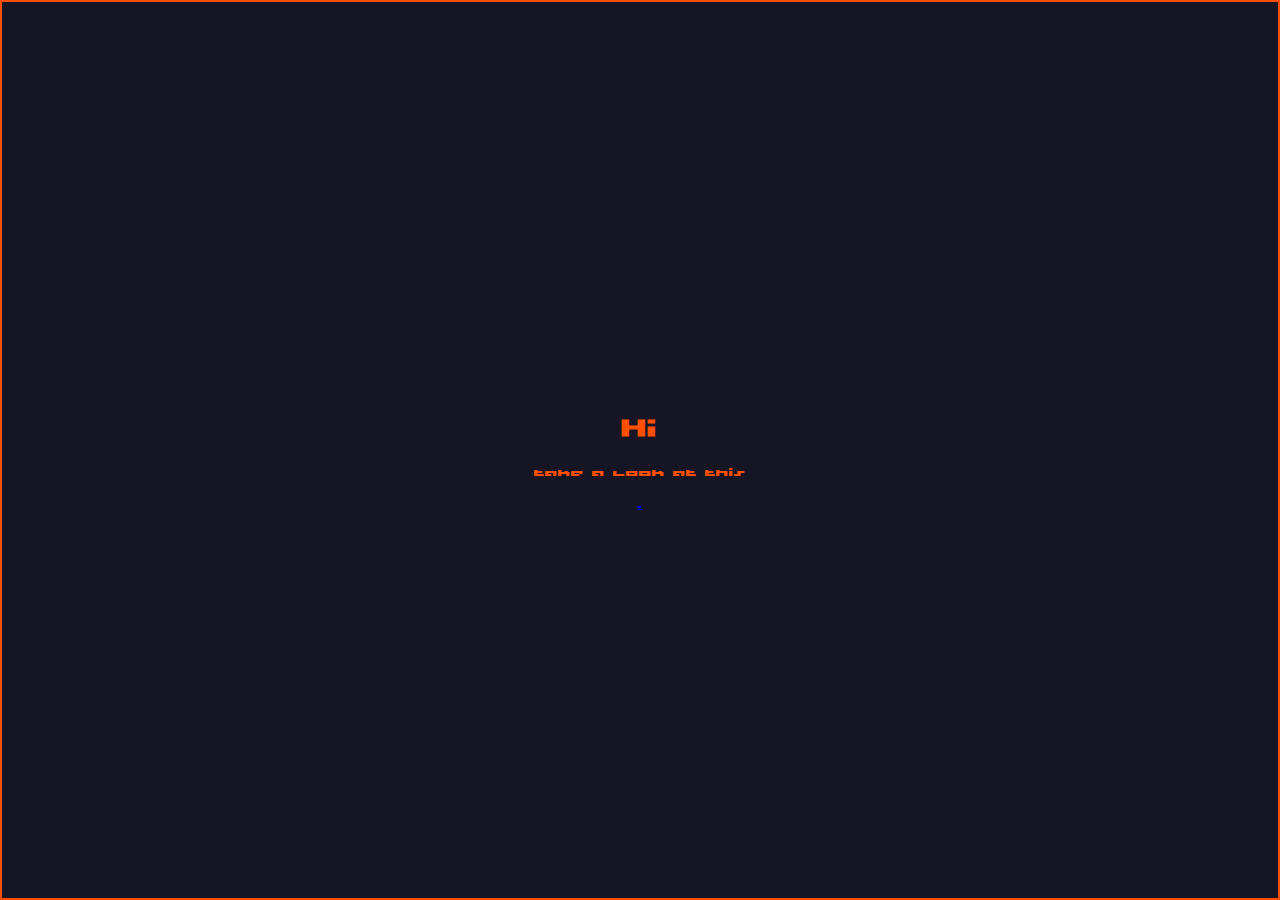
<file: index.html>
<!DOCTYPE html>
<html lang="pt-br">

<head>
    <meta charset="UTF-8">
    <title>Hi</title>
    <style>
        @font-face {
            font-family: 'SuperSim';
            src: url('fonts/SUPERSIM.TTF') format('truetype');
        }

        body {
            color: #ff4f00;
            background-color: #151523;
            display: flex;
            flex-direction: column;
            align-items: center;
            justify-content: center;
            height: 100vh;
            margin: 0;
            font-family: 'SuperSim', sans-serif;
            border: 2px solid #ff4f00;
            box-sizing: border-box;
        }
    </style>
</head>

<body>
    <div style="text-align: center;">
        <h1>Hi</h1>
        <p>take a look at this</p>
        <a href="https://dimas.my">.</a>
    </div>
</body>

</html>
</file>
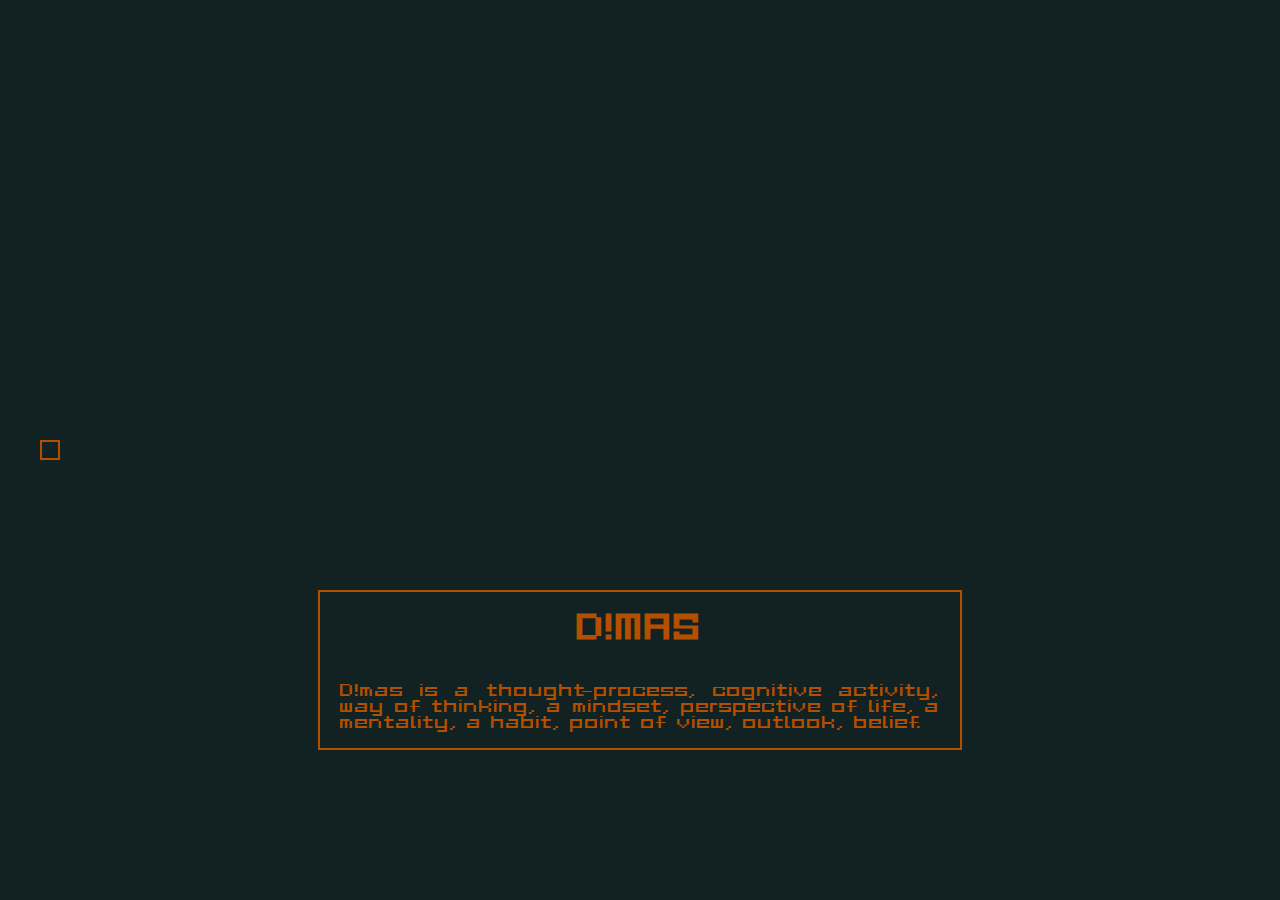
<file: D!mas.html>
<!DOCTYPE html>
<html lang="en">

<head>
  <meta charset="UTF-8">
  <title>D!mas</title>
  <link rel="stylesheet" href="style.css">
</head>

<body>
  <div id="ascii-art2"></div>
  <main class="moldura-principal">
    <div class="about-text">
      <h1 style="text-align: center;">D!MAS</h1>
      <p>D!mas is a thought-process, cognitive activity, way of thinking, a mindset, perspective of life,
        a
        mentality,
        a habit, point of view, outlook, belief.
      </p>
    </div>
  </main>
  <a href="index.html" class="nav-button outline"></a>
  <script src="scripts/script.js"></script>
  <script>
    const my = `


                                                                                                    
                                      ░░                                                            
                                     ░▒▓▒░                                                          
                                      ░▒▓▓░                                       ░                 
                                      ░▒▓▓░░                                   ░░▒▓░                
                                      ░▒█▓░░                                  ░░▓▓░                 
                                      ░▒▓▓░░                                 ░▒██░                  
                                   ░░▒▓▓▓▓░░                                ░░██▓░                  
                                   ░░▓▓▓▓▓░░                              ░░░▓▓▓▓▒░                 
                                     ▒▓▓▓▓▓▓░░                        ░░░▓▓▓▓▓██▓▓░                 
                                     ░▓▓▓▓▓▓▓▒░                     ░░▒▓▓▓█▓█▓▓▓░                   
                                     ░▒▒▓▓▓▓▓▓▒░                   ░▒▓▓▓▓▓▓██▓▒░                    
                                       ░▓▓▓▓▓▓▓░░                 ░▒▓▓▓▓▓▓▓▓▒░░                     
                                        ░▓▓▓▓▓▓░░                ░░▒▓██▓▓░░                         
                                        ░▒▓▓▓▓▒░                 ░▒▓█▓▓▒░                           
                                        ░▒▓▓▓▓░░                ░▒▓▓▓▓▒░                            
                                        ░▓▓▓▓▓░                ░▒▓███▓░                             
                                      ░▒▓▒▓▓▓▒░                ░▓▓▓▓▓▓░░                            
                                     ▒▓▓▓▓▓▓▓▓░               ░▒▓▒▒▒▓▓▓░                            
                                      ▒▓▓▓▓▓▓▓░░        ░░░▒▓▓▓██▓█▓▓▓▓░                            
                                      ░▓▓▓▓▓▓▓▓▒░      ░▒▒▒▒▓▓▓▓▓▓▓▓▓▒░                             
                                       ░▓▓▓▓▓▓▓▓▓░    ▒▒▓▓▓▓▓▓▓▓▓▓▓▓░░                              
                                       ░▒▓▓▓▓▓▓▓█▓░ ░▒▒▓▓▓▓▓▓▓▓▓▓▒░                                 
                                         ░▓▓▓▓▓▓▓█░░▒▓▓▒▓▓▓▓▓▒▒░░                                   
                                   ░░     ░▒▓▓▓▓▓█▓▓▒▓▓▓▓▓▓░░░ ░░░                                  
                                   ░▓▓▓▒░  ░▓▓▓▓▒▒▓▓▓▓███▒  ░░▒▓▓░                                  
                                    ▒▓██▓█▓▓▓▓▒▓▓▒▒▒▓▓▓▓▓▓▒░█▓█▓▓░                                  
                                     ░▓▓▓▓▓▒▓▓█▓▓▓█▓█▓▓▓▓▓██▒█▓▓░                                   
                                       ░▓▓▓▓▓▒▒▓▓▓▒▓▓▓▓▓▓▓▓▓▓▓░░                                    
    ░░░░             ░░░         ░░░    ░▓▓▓▓▓▒▓▓▒▒▓▓▓▓▓▓▓▓█▒░                                      
░░░░░▒▒▒░░░░░░░▒▒░▒▒▒▒▒▒▒░░░░░░░░░▒░░░ ░░▓█▓▓▓▓▓▓▓▓▒▓▓▓██▓▒▓░░                                      
▓▓▓▓▓▒▒▒▒▒▒▓▒▒▒▒▒▒▒▒▓▓▒▒▒▓▒▒▒▒▓▓▒▒▒▒▒░▒▒▒▓▓▓▓▓▓▓▓▓▓▓▓▓▓▓▓▓▓▓▓░                                      
▓▓▓▓▓▓▓▒▓▓▓▓▓▓▓█▓▓▓▓▓▓▓▓▓▓▓▓▓▓▒▒▒▒▒▒▓▒▓▓▓▒▓▓▓▓▓▓▓▓█▓▓█▓▓▓▓█▓▓▓░                                     
▓▓▓▓██▓▓▓▓▓▓▓▓▓▓▓█▓▓▓██▓▓▓▓▓▓▓▓▓▓▓▒▒▒▓▓▓█▓▓▓▓▓▓█▓▓▓▓▓▓▓▓▓███▓▓▒░                                    
▓▓▓██████▓███▓█▓▓▓▓█▓█████▓▓▓▓▓▓▓▓▓▓▓▓▓▓█▓▓▒▓▓██▓██▓▓▓▓▓▓█▓▓▓▓▓░                                    
▓▓▓▓▓▓██▓█████▓▓▓▓▓▓▓█▓█████████████▓█▓▒▓▒▓▓█████▓█▓▓▓▓▓▓█▓▓▓█▓▒░                                   
▓▓▓▓▓▓██▓▓██████▓▓▓▓▓█▓█▓██████████▓█▓▓▓▓▓▓▓█████▓██▓▓▒▓▓▓▓▓▓█▓▒░                                   
▓▓█▓▓▓▓▓▓██▓████▓██▓▓█▓▓▓█▓▓█▓█████▓█▓▓▓▓▓█▓█████▓▓██▓▓▓▓▓█▓▒█▒░░                                   
▓▓▓▓▓▓▓▓▓▓█▓▓██▓▓█▓▓▓▓▓▓▓▓▓▓█▓▓████▓█▓█▓▓▓▓█▓▓█▓▓██████▓▓▓█▓▓▓▓░                                    
▓▓▓▓▓▓▓▓▓▓▓▓▓▓▓▓▓▓█▓▓▓▓▓▓▓▓▓▓▓▓█▓▓██▓██▓▓▓▓██▓▓████████▓▓█▓▓▓▓▓▒░                                   
▓▓▓▓▓▓▓▓▓▓▓▓▓▓▓▓▓▓▓█▓▓▓▓▓▓▓█▓█▓█▓█▓██▓██▓████████▓█████▓▓█▓▓▓▓▓▒░░                                  
▓▓▓▓▓▓▓▓█▓▓▓▓▓▓▓▓▓▓▓▓▓▓▓▓▓▓█▓▓▓▓█▓▓▓▓▓██▓▓▓████████████▓██▓▓▓▓▓▒░                                   
▓▓▓▓▓▓▓▓██▓▓▓▓▓▓▓▓▓▓▓▓▓▓▓▓▓▓▓█▓▓▓█▓▓▓▓████▓████████████▓█▓▒▓▓▓▒░░                                   
▓▓▓▓▓▓▓▓▓▓▓▓▓▓▓▓▓▓█▓▓▓▓▓▓▒▓▓▓█▓▓▓▓██▓▓▓███████████████▓▓█▓▓▓▓▓▒░░                                   
▓▓▓▓▓▓▓▓▓▓▓▓▓▓▓▓▓▓▓▓▓▓▓▓▓▓▓▓▓▓▓▓▓█▓█▓█▓██▓█████████▓██▓▓█▒▓▓▓▓▒░░                                   
▓▓▓▓▓▓▓▓▓▓▓▒█▓▓▓▓▓▓▓▓▓▓▓▓▓▓▓▓▓▓▓█▓▓███████▓▓▓████████▓▓▓█▒▓▓▒▓▒░░                                   
▓▓▓▓▓▓▓▓▓▓▓▓▓▓▓▓▓▓▓▓▓▓▓▓▓▓▓▓▓█▓▓█▓█▓██▓▓▓█▓█▓███▓████▓▓▒▓▓▓▓▒▓░░░                                   
▓▓▓▓▓▓▓▓▓▓▓▓▓▓▓▓▓▓▓▓▓▓▓▓▓▓▓▓▓█▓▓█▓█▓▓▓▓█▓█▓█▒▓███████▓▓▓▓▓▓▓▒▒░░░                                   
▓▓▓▓▓▓▓▓▓▓▓▓▓▓▓▓▓▓▓▓▓▓▓▓▓▓▓▓▓▓█▓▓▓█▓▓▓██▓█▓█▓▓████▓███▓▓▓▓▓▓▒░░░                                    
▓▓▓▓▓▓▓▓▓▓▓▓▓▓█▓▓▓▓▓▓▓▓▓▓▓▓▓▓█▓▓▓▓█▓█▓████▓█▓█████▓██▓▓▓▓▓▓▓▒░                                      
▓▓▓▓▓▓▓▓▓█▓▓█▓██▓▓▓▓▓▓▓▓▓▓▓▓▓█▓█▓▓▓▓█▓████▓█▓▓████▓█▓▓█▓▓▓▓▒▒░                                      
▓▓▓▓▓▓███████████▓▓▓▓▓▓▓▓▓▓▓█▓█▓▓█████████▓██▓████▓██▓█▓▓█▓▒▒░                                      
▓█▓▓█████████████▓▓▓▓▓▓▓▓▓▓▓▓▓████████████▓██▓███████▓█▓▓▓▓▓░░                                      
█████████████████▓▓▓▓▓█▓▓▓█▓▓▓▓███▓██████████████▓████▓▓▓▓▓▓░                                       
██████████▓▓██████▓██▓██▓▓▓▓▓▓▓▓████████████████▓████▓██▓▓▓▓▒░                                      
░░░░░░  ░  ░▒▓▓▓███▓█▓█▓▓▓▓▓█▓▓▓█▓▓▓▓████████████▓█▓▓██▓█▓▓▓▒░                                      
                ░░░▒█▓██▓▓███▓▓█▓█▓█▓█████████████▓█▓▓██▓▓▓▓▒░                                      
                   ░▓███▓█▓▓▓█▓███████████▓███████▓▓██▓▓▓▓▓▒▒░                                      
                   ░▓███▓█▓▓▓▓███████▓████▓████████▓▓██▓▓▓▓▓▓▒░                                     
                   ░▓█▓█▓███▓▓▓██████▒▒▓▓▓██▓████▓█▓▓██▓▓▓▒▒▓▓░                                     
                   ░▓█████████▓███▓█░░▓▓▒█▓██████▓█▓███▓▓▓▓▓▓▒░                                     
                   ░░██████████▓██▒▓░░░░▒▓█▓█▓█████▓█▓▓▓█▒▓▓▓▒░                                     
                     ░███████████▓▓▒░  ░░▒▓▓█▓▓█████████▓█▓▓▒░                                      
                     ░▒█████████▓▒▓░░    ░░▒▒░▒████▓▓███▓▓▓▒▒░                                      
                       ░░░░░░▒▒▒▒░░░       ░░░░▓█████▓▓██▓░                                         
                                               ░░▒▓▓▓▓▓▒▒░                                          
                                                     ░░ ░                                           
                                                                                                    


        `
    InitAsciiAnim(my, 'ascii-art2', 15);
  </script>
</body>

</html>
</file>
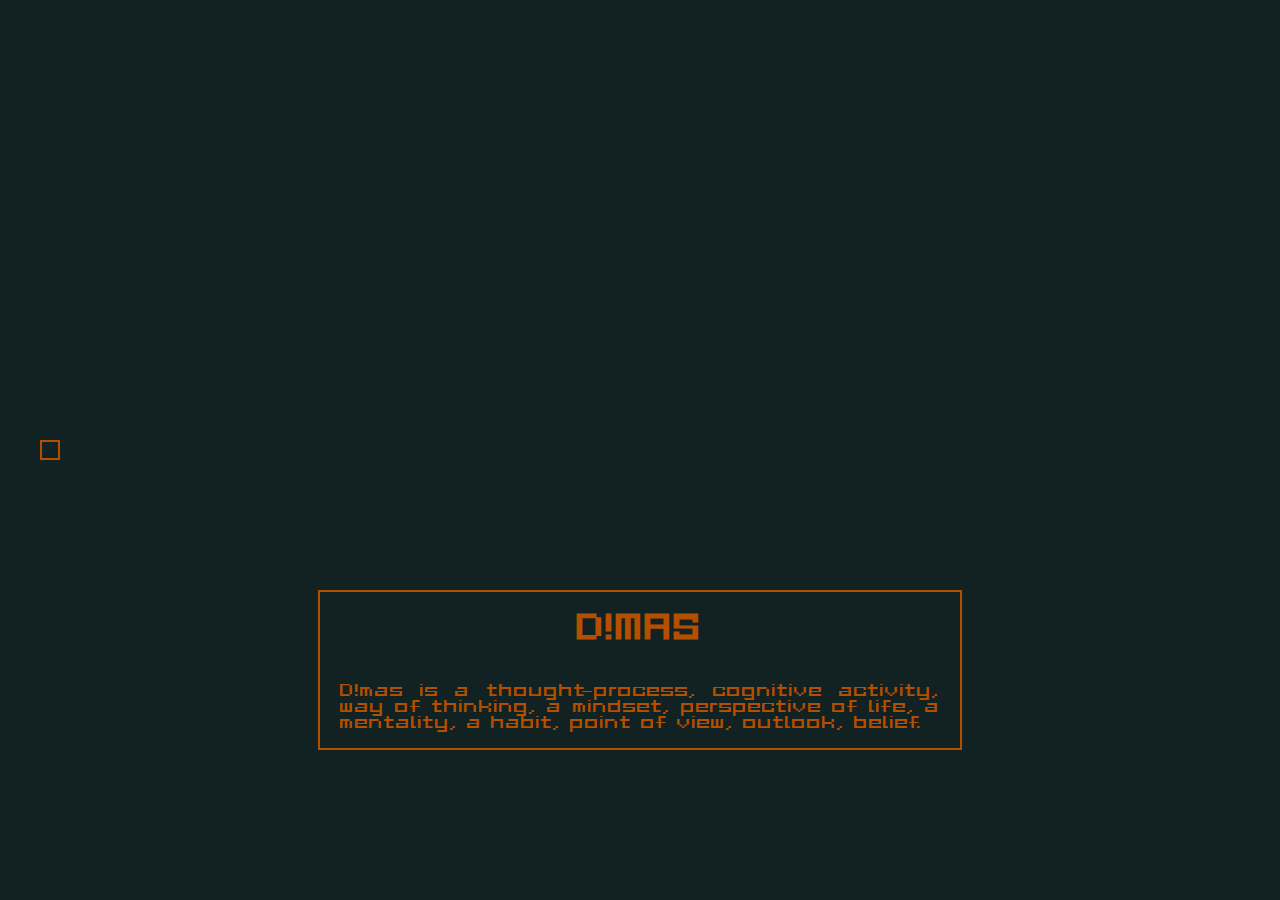
<file: page2.html>
<!DOCTYPE html>
<html lang="en">

<head>
    <meta charset="UTF-8">
    <title>D!mas</title>
    <link rel="stylesheet" href="style.css">
</head>

<body>
    <div id="ascii-art2"></div>
    <main class="moldura-principal">
        <div class="about-text">
            <h1 style="text-align: center;">D!MAS</h1>
            <p>D!mas is a thought-process, cognitive activity, way of thinking, a mindset, perspective of life, a
                mentality,
                a habit, point of view, outlook, belief.
            </p>
        </div>
    </main>
    <a href="index.html" class="nav-button outline"></a>
    <script src="scripts/script.js"></script>
    <script>
        const my = `


                                                                                                    
                                      ░░                                                            
                                     ░▒▓▒░                                                          
                                      ░▒▓▓░                                       ░                 
                                      ░▒▓▓░░                                   ░░▒▓░                
                                      ░▒█▓░░                                  ░░▓▓░                 
                                      ░▒▓▓░░                                 ░▒██░                  
                                   ░░▒▓▓▓▓░░                                ░░██▓░                  
                                   ░░▓▓▓▓▓░░                              ░░░▓▓▓▓▒░                 
                                     ▒▓▓▓▓▓▓░░                        ░░░▓▓▓▓▓██▓▓░                 
                                     ░▓▓▓▓▓▓▓▒░                     ░░▒▓▓▓█▓█▓▓▓░                   
                                     ░▒▒▓▓▓▓▓▓▒░                   ░▒▓▓▓▓▓▓██▓▒░                    
                                       ░▓▓▓▓▓▓▓░░                 ░▒▓▓▓▓▓▓▓▓▒░░                     
                                        ░▓▓▓▓▓▓░░                ░░▒▓██▓▓░░                         
                                        ░▒▓▓▓▓▒░                 ░▒▓█▓▓▒░                           
                                        ░▒▓▓▓▓░░                ░▒▓▓▓▓▒░                            
                                        ░▓▓▓▓▓░                ░▒▓███▓░                             
                                      ░▒▓▒▓▓▓▒░                ░▓▓▓▓▓▓░░                            
                                     ▒▓▓▓▓▓▓▓▓░               ░▒▓▒▒▒▓▓▓░                            
                                      ▒▓▓▓▓▓▓▓░░        ░░░▒▓▓▓██▓█▓▓▓▓░                            
                                      ░▓▓▓▓▓▓▓▓▒░      ░▒▒▒▒▓▓▓▓▓▓▓▓▓▒░                             
                                       ░▓▓▓▓▓▓▓▓▓░    ▒▒▓▓▓▓▓▓▓▓▓▓▓▓░░                              
                                       ░▒▓▓▓▓▓▓▓█▓░ ░▒▒▓▓▓▓▓▓▓▓▓▓▒░                                 
                                         ░▓▓▓▓▓▓▓█░░▒▓▓▒▓▓▓▓▓▒▒░░                                   
                                   ░░     ░▒▓▓▓▓▓█▓▓▒▓▓▓▓▓▓░░░ ░░░                                  
                                   ░▓▓▓▒░  ░▓▓▓▓▒▒▓▓▓▓███▒  ░░▒▓▓░                                  
                                    ▒▓██▓█▓▓▓▓▒▓▓▒▒▒▓▓▓▓▓▓▒░█▓█▓▓░                                  
                                     ░▓▓▓▓▓▒▓▓█▓▓▓█▓█▓▓▓▓▓██▒█▓▓░                                   
                                       ░▓▓▓▓▓▒▒▓▓▓▒▓▓▓▓▓▓▓▓▓▓▓░░                                    
    ░░░░             ░░░         ░░░    ░▓▓▓▓▓▒▓▓▒▒▓▓▓▓▓▓▓▓█▒░                                      
░░░░░▒▒▒░░░░░░░▒▒░▒▒▒▒▒▒▒░░░░░░░░░▒░░░ ░░▓█▓▓▓▓▓▓▓▓▒▓▓▓██▓▒▓░░                                      
▓▓▓▓▓▒▒▒▒▒▒▓▒▒▒▒▒▒▒▒▓▓▒▒▒▓▒▒▒▒▓▓▒▒▒▒▒░▒▒▒▓▓▓▓▓▓▓▓▓▓▓▓▓▓▓▓▓▓▓▓░                                      
▓▓▓▓▓▓▓▒▓▓▓▓▓▓▓█▓▓▓▓▓▓▓▓▓▓▓▓▓▓▒▒▒▒▒▒▓▒▓▓▓▒▓▓▓▓▓▓▓▓█▓▓█▓▓▓▓█▓▓▓░                                     
▓▓▓▓██▓▓▓▓▓▓▓▓▓▓▓█▓▓▓██▓▓▓▓▓▓▓▓▓▓▓▒▒▒▓▓▓█▓▓▓▓▓▓█▓▓▓▓▓▓▓▓▓███▓▓▒░                                    
▓▓▓██████▓███▓█▓▓▓▓█▓█████▓▓▓▓▓▓▓▓▓▓▓▓▓▓█▓▓▒▓▓██▓██▓▓▓▓▓▓█▓▓▓▓▓░                                    
▓▓▓▓▓▓██▓█████▓▓▓▓▓▓▓█▓█████████████▓█▓▒▓▒▓▓█████▓█▓▓▓▓▓▓█▓▓▓█▓▒░                                   
▓▓▓▓▓▓██▓▓██████▓▓▓▓▓█▓█▓██████████▓█▓▓▓▓▓▓▓█████▓██▓▓▒▓▓▓▓▓▓█▓▒░                                   
▓▓█▓▓▓▓▓▓██▓████▓██▓▓█▓▓▓█▓▓█▓█████▓█▓▓▓▓▓█▓█████▓▓██▓▓▓▓▓█▓▒█▒░░                                   
▓▓▓▓▓▓▓▓▓▓█▓▓██▓▓█▓▓▓▓▓▓▓▓▓▓█▓▓████▓█▓█▓▓▓▓█▓▓█▓▓██████▓▓▓█▓▓▓▓░                                    
▓▓▓▓▓▓▓▓▓▓▓▓▓▓▓▓▓▓█▓▓▓▓▓▓▓▓▓▓▓▓█▓▓██▓██▓▓▓▓██▓▓████████▓▓█▓▓▓▓▓▒░                                   
▓▓▓▓▓▓▓▓▓▓▓▓▓▓▓▓▓▓▓█▓▓▓▓▓▓▓█▓█▓█▓█▓██▓██▓████████▓█████▓▓█▓▓▓▓▓▒░░                                  
▓▓▓▓▓▓▓▓█▓▓▓▓▓▓▓▓▓▓▓▓▓▓▓▓▓▓█▓▓▓▓█▓▓▓▓▓██▓▓▓████████████▓██▓▓▓▓▓▒░                                   
▓▓▓▓▓▓▓▓██▓▓▓▓▓▓▓▓▓▓▓▓▓▓▓▓▓▓▓█▓▓▓█▓▓▓▓████▓████████████▓█▓▒▓▓▓▒░░                                   
▓▓▓▓▓▓▓▓▓▓▓▓▓▓▓▓▓▓█▓▓▓▓▓▓▒▓▓▓█▓▓▓▓██▓▓▓███████████████▓▓█▓▓▓▓▓▒░░                                   
▓▓▓▓▓▓▓▓▓▓▓▓▓▓▓▓▓▓▓▓▓▓▓▓▓▓▓▓▓▓▓▓▓█▓█▓█▓██▓█████████▓██▓▓█▒▓▓▓▓▒░░                                   
▓▓▓▓▓▓▓▓▓▓▓▒█▓▓▓▓▓▓▓▓▓▓▓▓▓▓▓▓▓▓▓█▓▓███████▓▓▓████████▓▓▓█▒▓▓▒▓▒░░                                   
▓▓▓▓▓▓▓▓▓▓▓▓▓▓▓▓▓▓▓▓▓▓▓▓▓▓▓▓▓█▓▓█▓█▓██▓▓▓█▓█▓███▓████▓▓▒▓▓▓▓▒▓░░░                                   
▓▓▓▓▓▓▓▓▓▓▓▓▓▓▓▓▓▓▓▓▓▓▓▓▓▓▓▓▓█▓▓█▓█▓▓▓▓█▓█▓█▒▓███████▓▓▓▓▓▓▓▒▒░░░                                   
▓▓▓▓▓▓▓▓▓▓▓▓▓▓▓▓▓▓▓▓▓▓▓▓▓▓▓▓▓▓█▓▓▓█▓▓▓██▓█▓█▓▓████▓███▓▓▓▓▓▓▒░░░                                    
▓▓▓▓▓▓▓▓▓▓▓▓▓▓█▓▓▓▓▓▓▓▓▓▓▓▓▓▓█▓▓▓▓█▓█▓████▓█▓█████▓██▓▓▓▓▓▓▓▒░                                      
▓▓▓▓▓▓▓▓▓█▓▓█▓██▓▓▓▓▓▓▓▓▓▓▓▓▓█▓█▓▓▓▓█▓████▓█▓▓████▓█▓▓█▓▓▓▓▒▒░                                      
▓▓▓▓▓▓███████████▓▓▓▓▓▓▓▓▓▓▓█▓█▓▓█████████▓██▓████▓██▓█▓▓█▓▒▒░                                      
▓█▓▓█████████████▓▓▓▓▓▓▓▓▓▓▓▓▓████████████▓██▓███████▓█▓▓▓▓▓░░                                      
█████████████████▓▓▓▓▓█▓▓▓█▓▓▓▓███▓██████████████▓████▓▓▓▓▓▓░                                       
██████████▓▓██████▓██▓██▓▓▓▓▓▓▓▓████████████████▓████▓██▓▓▓▓▒░                                      
░░░░░░  ░  ░▒▓▓▓███▓█▓█▓▓▓▓▓█▓▓▓█▓▓▓▓████████████▓█▓▓██▓█▓▓▓▒░                                      
                ░░░▒█▓██▓▓███▓▓█▓█▓█▓█████████████▓█▓▓██▓▓▓▓▒░                                      
                   ░▓███▓█▓▓▓█▓███████████▓███████▓▓██▓▓▓▓▓▒▒░                                      
                   ░▓███▓█▓▓▓▓███████▓████▓████████▓▓██▓▓▓▓▓▓▒░                                     
                   ░▓█▓█▓███▓▓▓██████▒▒▓▓▓██▓████▓█▓▓██▓▓▓▒▒▓▓░                                     
                   ░▓█████████▓███▓█░░▓▓▒█▓██████▓█▓███▓▓▓▓▓▓▒░                                     
                   ░░██████████▓██▒▓░░░░▒▓█▓█▓█████▓█▓▓▓█▒▓▓▓▒░                                     
                     ░███████████▓▓▒░  ░░▒▓▓█▓▓█████████▓█▓▓▒░                                      
                     ░▒█████████▓▒▓░░    ░░▒▒░▒████▓▓███▓▓▓▒▒░                                      
                       ░░░░░░▒▒▒▒░░░       ░░░░▓█████▓▓██▓░                                         
                                               ░░▒▓▓▓▓▓▒▒░                                          
                                                     ░░ ░                                           
                                                                                                    


        `
        InitAsciiAnim(my, 'ascii-art2', 15);
    </script>
</body>

</html>
</file>
<file: style.css>
@font-face {
    font-family: 'GAU_cube_R';
    src: url('fonts/GAU_cube_R.TTF') format('truetype');
}

body {
    background-color: #122222;
    /* Fundo da tela inteira */
    color: #b44f00;

    /* Centralização Flexbox (mantém o que você já tinha) */
    display: flex;
    flex-direction: column;
    align-items: center;
    /* Centraliza horizontalmente */
    justify-content: center;
    /* Centraliza verticalmente */
    height: 100vh;
    margin: 0;
    font-family: 'GAU_cube_R', sans-serif;
}

@keyframes ellipsis {
    0% {
        content: '';
    }

    25% {
        content: '>';
    }

    50% {
        content: '';
    }

    75% {
        content: '>';
    }
}

.paragrafo-principal::after {
    content: '';
    animation: ellipsis 1s infinite;
    display: inline-block;
    width: 1em;
    text-align: left;
}

/* Estado normal do span (invisível para o layout não quebrar) */
.-char {
    display: inline;
    /* Garante que não quebre linha */
}

/* O estado "piscando" */
.active-blink {
    opacity: 0;
    /* Faz sumir momentaneamente (efeito glitch) */
    transition: opacity 0.1s;
    /* Rapidez do piscar */
}

/* --- Base do Caractere --- */
.ascii-char {
    /* NECESSÁRIO para que o transform funcione sem quebrar o fluxo do texto */
    display: inline-block;
    /* Suaviza o movimento de ida e volta */
    transition: transform 0.05s ease-in-out, opacity 0.1s;
    /* Garante que fiquem alinhados na base da linha */
    vertical-align: baseline;
}

/* --- Efeito 1: Piscar (O que você já tinha) --- */
.active-blink {
    color: #b44f00;
    /* Cor neon opcional */
    opacity: 0.2;
    /* Fica quase invisível */
}

/* --- Efeito 2: Movimento (Novos) --- */
/* Define um valor padrão caso o JS falhe, mas o JS vai sobrescrever isso */
:root {
    --shift-amount: 2px;
}

.glitch-left {
    /* Move para a esquerda usando o valor negativo da variável */
    transform: translateX(calc(var(--shift-amount) * -1));
    /* Opcional: muda a cor ligeiramente quando move */
    color: #b44f00
}

.glitch-right {
    /* Move para a direita */
    transform: translateX(var(--shift-amount));
    /* Opcional: muda a cor ligeiramente quando move */
    color: #b44f00
}

.nav-button {
    position: fixed;
    left: 40px;
    top: 50%;
    transform: translateY(-50%);
    width: 20px;
    height: 20px;
    background-color: #b44f00;
    display: block;
    cursor: help;
    box-sizing: border-box;
}

.nav-button.outline {
    background-color: transparent;
    border: 2px solid #b44f00;
    z-index: 2;
}

#ascii-art {
    font-size: 10px;
    line-height: 10px;

    position: relative; /* Mantém no fluxo */
    margin-bottom: 40px; /* Empurra o conteúdo de baixo */
    white-space: pre; /* Garante que a arte não quebre linhas indevidamente */
    text-align: center;

    min-height: 300px; /* A ASCII art 1 tem umas 22 linhas. 22*10px = 220px. Mas testando, só 300 funcionou bem */
    width: 100%;
    display: flex;
    justify-content: center;
    align-items: center;

    white-space: pre; /* Mantém os espaços em branco */
    text-align: center;

    pointer-events: visiblePainted;
    z-index: 1;

}

#ascii-art2 {
    font-size: 5px;
    line-height: 5px;

    position: relative;
    margin-bottom: 40px;
    white-space: pre;
    text-align: center;

    min-height: 400px;
    width: 100%;
    display: flex;
    justify-content: center;
    align-items: center;

    pointer-events: visiblePainted;
    z-index: 1;
}

.about-text {
    width: 100%;
    max-width: 600px;
    /* Limita a largura para leitura ficar confortável */
    margin: 0 auto;
    display: flex;
    flex-direction: column;
    text-align: justify;
    box-sizing: border-box;
}

.video-container {
    position: relative;
    width: 100%;
    /* Ocupa a largura disponível da moldura */
    max-width: 800px;
    /* Limite máximo para não ficar gigante em monitores */

    /* A Mágica Moderna: define a proporção do vídeo automaticamente */
    aspect-ratio: 16 / 9;

    /* Estilo para combinar com seu site */
    border: 2px solid #b44f00;
    /* Sua cor laranja */
    margin: 20px auto;
    /* Espaçamento e centralização */
    box-sizing: border-box;
}

.video-container iframe {
    position: absolute;
    top: 0;
    left: 0;
    width: 100%;
    height: 100%;
}

.moldura-principal {
    border: 2px solid #b44f00;
    padding-left: 20px;
    padding-right: 20px;
    text-align: center;
}

.beta-text {
    position: fixed;
    bottom: 10px;
    right: 10px;
    font-size: 12px;
    color: #b44f00;
    opacity: 1.0;
    z-index: 1000;
}
</file>
